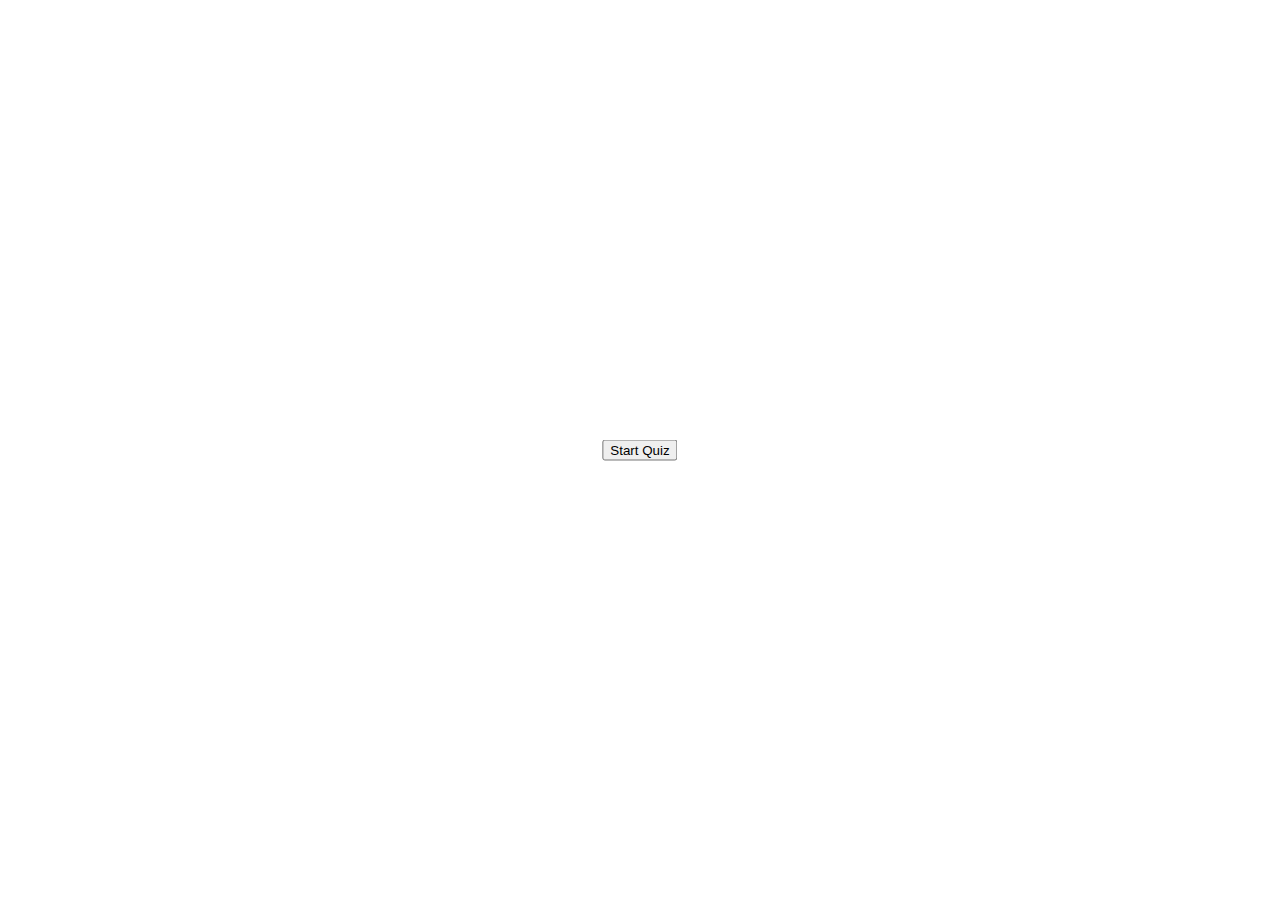
<file: index.html>
<!DOCTYPE html>
<html lang="en">
<head>
    <meta charset="UTF-8">
    <meta http-equiv="X-UA-Compatible" content="IE=edge">
    <meta name="viewport" content="width=device-width, initial-scale=1.0">
    <!-- CSS only -->
    <link href="https://cdn.jsdelivr.net/npm/bootstrap@5.2.0/dist/css/bootstrap.min.css" rel="stylesheet" integrity="sha384-gH2yIJqKdNHPEq0n4Mqa/HGKIhSkIHeL5AyhkYV8i59U5AR6csBvApHHNl/vI1Bx" crossorigin="anonymous">
    <link rel="stylesheet" href="https://cdnjs.cloudflare.com/ajax/libs/font-awesome/6.1.2/css/all.min.css"/>
    <link rel="stylesheet" href="style.css">
    <title>Document</title>
</head>
<body>
    <div class="btn_start">
        <button class="btn btn-warning btn-lg">Start Quiz</button>
    </div>

    <div class="card quiz_box">
        <header class="card-header">
            <div class="title">Quiz App</div>
            <div class="timer">
                <div class="time_text">Kalan Süre</div>
                <div class="time_second"></div>
            </div>
            <div class="time_line"></div>
        </header>
        <section class="card-body">
            <div class="question_text">
                <!-- <span>Hangisi JS paket yönetim uygulamasıdır?</span> -->
            </div>
            <div class="option_list">
                <!-- <div class="option">
                    <span>a : Node.js</span>
                    <div class="icon"><i class="fas fa-check"></i></div>
                </div>
                <div class="option">
                    <span>b : Typescript</span>
                    <div class="icon"><i class="fas fa-times"></i></div>
                </div>
                <div class="option correct">
                    <span>c : Npm</span>
                    <div class="icon"><i class="fas fa-times"></i></div>
                </div>
                <div class="option incorrect">
                    <span>d : Nuget</span>
                    <div class="icon"><i class="fas fa-times"></i></div>
                </div> -->
            </div>
        </section>
        <footer class="card-footer">
            <div class="question_index">
                
            </div>
            <button class="next_btn btn btn-primary btn-sm">
                Sonraki Soru
            </button>
        </footer>
    </div>

    <div class="card score_box">
        <div class="icon"><i class="fas fa-crown"></i></div>
        <div class="score_text"></div>
        <div class="buttons">
            <button class="btn btn-primary btn_replay">Tekrar Başlat</button>
            <button class="btn btn-primary btn_quit">Testi Bitir</button>
        </div>
    </div>
    <script src="ui.js"></script>
    <script src="soru.js"></script>
    <script src="quiz.js"></script>
    <script src="script.js"></script>
</body>
</html>
</file>
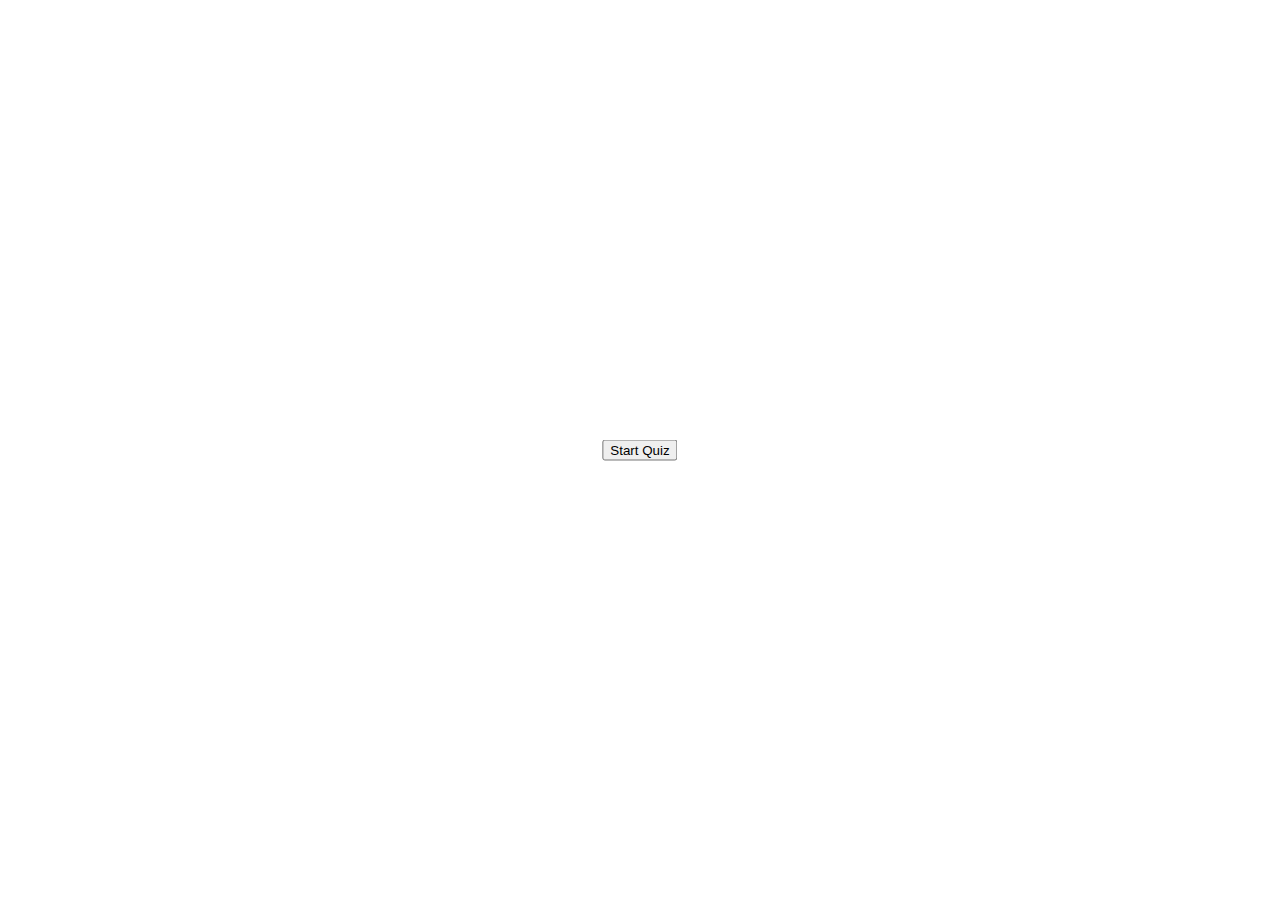
<file: index copy.html>
<!DOCTYPE html>
<html lang="en">
<head>
    <meta charset="UTF-8">
    <meta http-equiv="X-UA-Compatible" content="IE=edge">
    <meta name="viewport" content="width=device-width, initial-scale=1.0">
    <!-- CSS only -->
    <link href="https://cdn.jsdelivr.net/npm/bootstrap@5.2.0/dist/css/bootstrap.min.css" rel="stylesheet" integrity="sha384-gH2yIJqKdNHPEq0n4Mqa/HGKIhSkIHeL5AyhkYV8i59U5AR6csBvApHHNl/vI1Bx" crossorigin="anonymous">
    <link rel="stylesheet" href="https://cdnjs.cloudflare.com/ajax/libs/font-awesome/6.1.2/css/all.min.css"/>
    <link rel="stylesheet" href="style.css">
    <title>Document</title>
</head>
<body>
    <div class="btn_start">
        <button class="btn btn-warning btn-lg">Start Quiz</button>
    </div>

    <div class="card quiz_box">
        <header class="card-header">
            <div class="title">Quiz App</div>
        </header>
        <section class="card-body">
            <div class="question_text">
                <span>Hangisi JS paket yönetim uygulamasıdır?</span>
            </div>
            <div class="option_list">
                <div class="option">
                    <span>a : Node.js</span>
                    <div class="icon"><i class="fas fa-check"></i></div>
                </div>
                <div class="option">
                    <span>b : Typescript</span>
                    <div class="icon"><i class="fas fa-times"></i></div>
                </div>
                <div class="option correct">
                    <span>c : Npm</span>
                    <div class="icon"><i class="fas fa-times"></i></div>
                </div>
                <div class="option incorrect">
                    <span>d : Nuget</span>
                    <div class="icon"><i class="fas fa-times"></i></div>
                </div>
            </div>
        </section>
    </div>


    <script src="script.js"></script>
</body>
</html>
</file>
<file: style.css>
.btn_start,
.quiz_box,
.score_box {
    position: absolute;
    top: 50%;
    left: 50%;
    transform: translate(-50%,-50%);
}
.quiz_box.active {
    opacity: 1;
    pointer-events: auto;
    transform: translate(-50%, -50%) scale(1);
}
.quiz_box {
    width: 550px;
    transform: translate(-50%, -50%) scale(0.7);
    transition: all 0.3s ease;
    opacity: 0;
    pointer-events: none;
}

.quiz_box header .title {
    font-size: 20px;
    font-weight: 600;
}

.quiz_box .question_text {
    font-size: 25px;
    font-weight: 600;
}

.quiz_box .option_list {
    padding:  18px 0;
}

.quiz_box .option_list .option {
    border: 1px solid #151030;
    border-radius: 5px;
    padding: 8px 15px;
    font-size: 16px;
    margin-bottom: 10px;
    cursor: pointer;

    display: flex;
    align-items: center;
    justify-content: space-between;
}

.quiz_box .option_list .option:hover {
    color: #112B2C;
    background: gray;
}

.quiz_box .option_list .option.correct {
    color: #155724;
    background: #d4edda;
}

.quiz_box .option_list .option.incorrect {
    color: #721c24;
    background: #f8d7da;
}

.quiz_box .option_list .option.disabled {
    pointer-events: none;
}

.quiz_box .next_btn {
    opacity: 0;
    pointer-events: none;

    transform: scale(0.9);
    transition: all 0.3s ease;
}

.quiz_box .next_btn.show {
    opacity: 1;
    pointer-events: auto;
}

.quiz_box footer {
    display: flex;
    align-items: center;
    justify-content: space-between;
}

/* timer */
.quiz_box header {
    display: flex;
    align-items: center;
    justify-content: space-between;
    position: relative;
}
.quiz_box header .timer {
    display: flex;
    align-items: center;
    background: #143f68;
    color: #fff;
    padding: 5px;
    border-radius: 3px;
    font-size: 15px;
}
.quiz_box header .timer .time_text {
    font-size: 14px;
}
.quiz_box header .timer .time_second {
    background-color: #f0a500;
    border-radius: 3px;
    padding: 3px;
    margin-left: 3px;
    width: 25px;
    text-align: center;
    
}
.quiz_box header .time_line {
    position: absolute;
    bottom: 0;
    left: 0;
    
    height: 4px;
    background: #f0a500;
}

/* score box */
.score_box.active {
    opacity: 1;
    pointer-events: auto;
    transform: translate(-50%, -50%) scale(1);
}
.score_box {
    width: 550px;
    align-items: center;
    justify-content: center;
    padding: 30px;
    transform: translate(-50%, -50%) scale(0.7);
    transition: all 0.3s ease;
    opacity: 0;
    pointer-events: none;
}
.score_box .icon {
    font-size: 90px;
    color: #007bff;
    margin-bottom: 10px;
}   
.score_box .score_text {
    font-size: 18px;
    font-weight: 500;
    margin-bottom: 20px;
}
</file>
